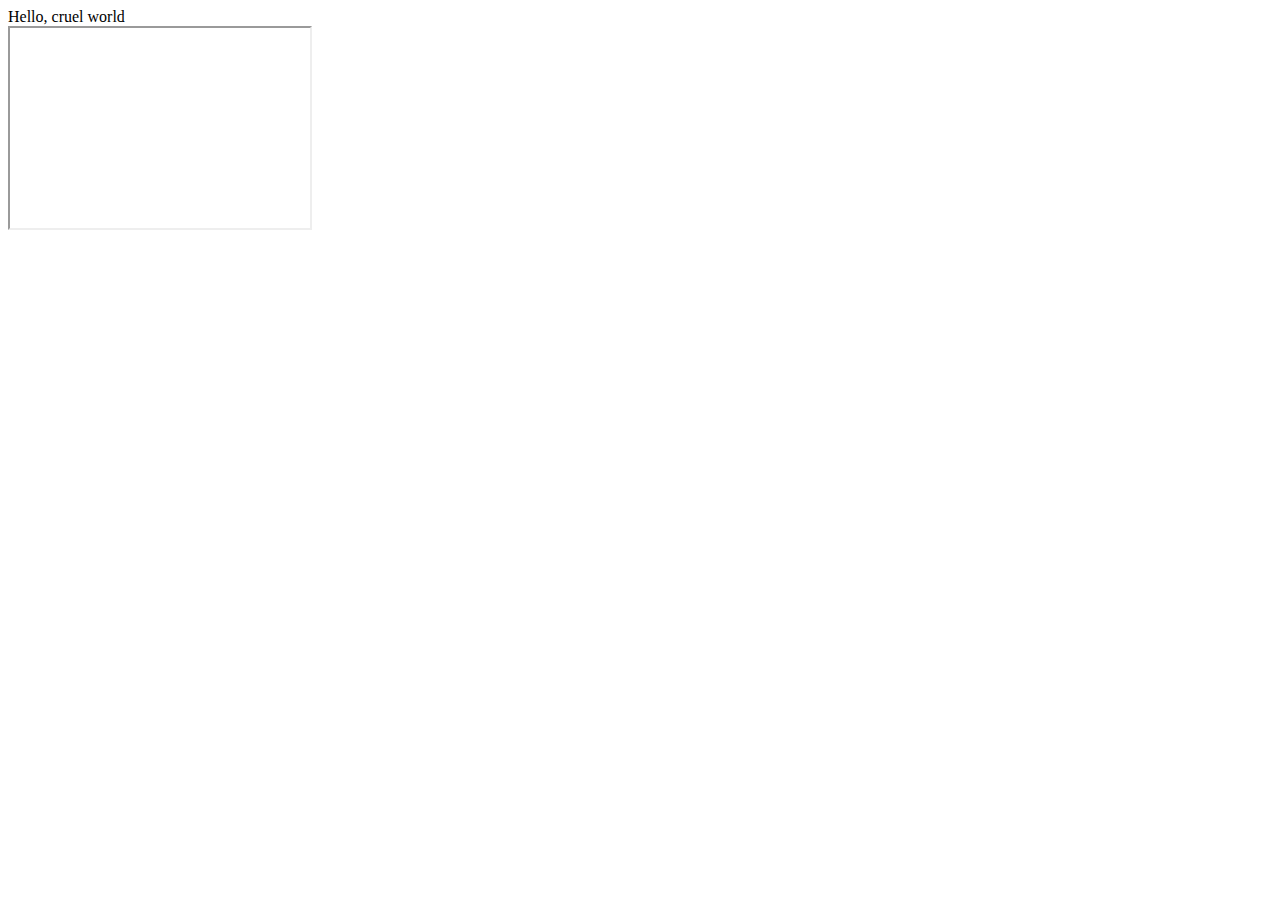
<file: experiment.html>
<html>
    <body>
        Hello, cruel world
        <br>
<iframe id="inlineFrameExample"
    title="Inline Frame Example"
    width="300"
    height="200"
    src="https://www.openstreetmap.org/export/embed.html?bbox=-0.004017949104309083%2C51.47612752641776%2C0.00030577182769775396%2C51.478569861898606&layer=mapnik">
</iframe>

</body>
</html>
</file>
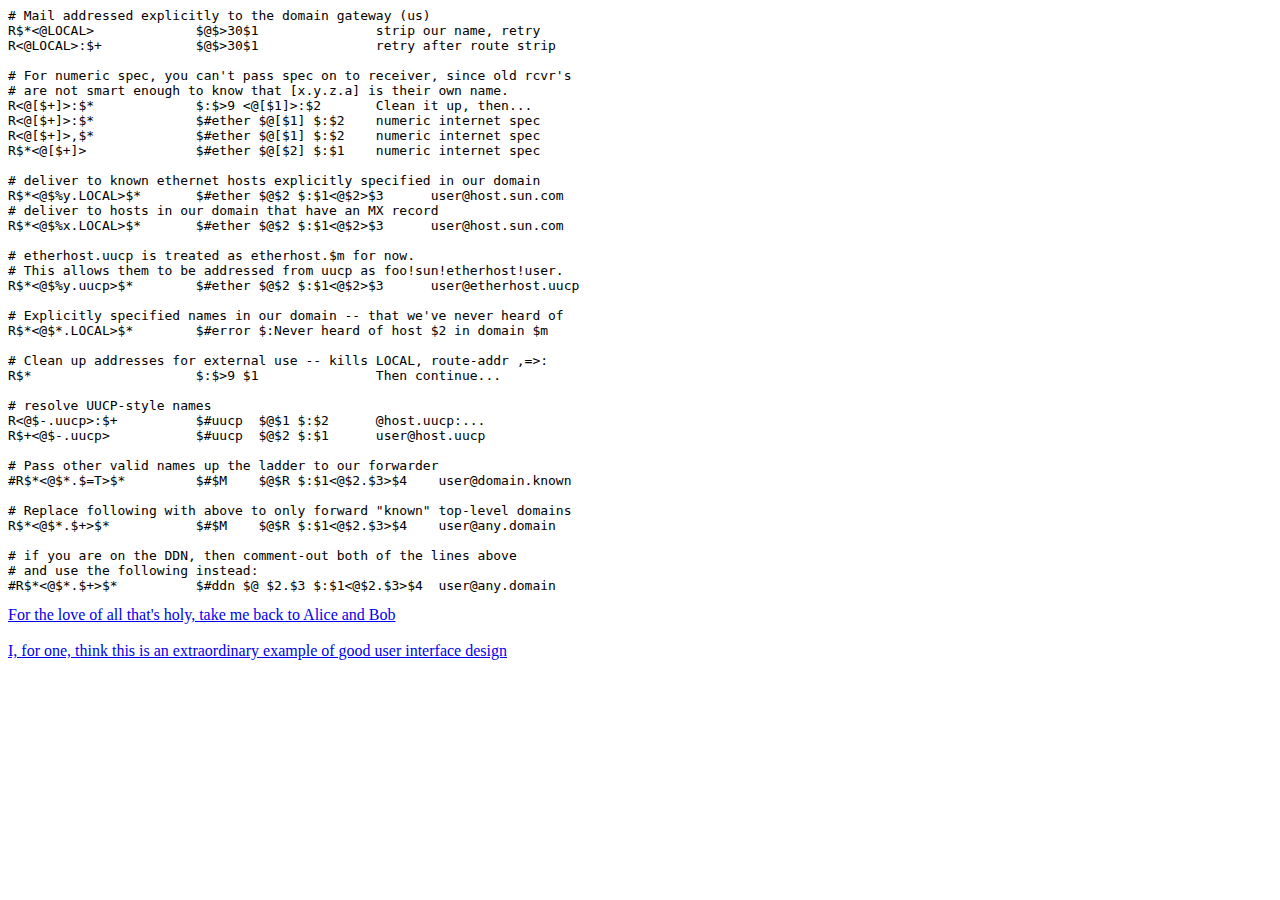
<file: sendmail.cf.html>
<html>
<body>
<pre>
# Mail addressed explicitly to the domain gateway (us)
R$*&lt;@LOCAL&gt;             $@$&gt;30$1               strip our name, retry
R&lt;@LOCAL&gt;:$+            $@$&gt;30$1               retry after route strip

# For numeric spec, you can't pass spec on to receiver, since old rcvr's
# are not smart enough to know that [x.y.z.a] is their own name.
R&lt;@[$+]&gt;:$*             $:$&gt;9 &lt;@[$1]&gt;:$2       Clean it up, then...
R&lt;@[$+]&gt;:$*             $#ether $@[$1] $:$2    numeric internet spec
R&lt;@[$+]&gt;,$*             $#ether $@[$1] $:$2    numeric internet spec
R$*&lt;@[$+]&gt;              $#ether $@[$2] $:$1    numeric internet spec

# deliver to known ethernet hosts explicitly specified in our domain
R$*&lt;@$%y.LOCAL&gt;$*       $#ether $@$2 $:$1&lt;@$2&gt;$3      user@host.sun.com
# deliver to hosts in our domain that have an MX record
R$*&lt;@$%x.LOCAL&gt;$*       $#ether $@$2 $:$1&lt;@$2&gt;$3      user@host.sun.com

# etherhost.uucp is treated as etherhost.$m for now.
# This allows them to be addressed from uucp as foo!sun!etherhost!user.
R$*&lt;@$%y.uucp&gt;$*        $#ether $@$2 $:$1&lt;@$2&gt;$3      user@etherhost.uucp

# Explicitly specified names in our domain -- that we've never heard of
R$*&lt;@$*.LOCAL&gt;$*        $#error $:Never heard of host $2 in domain $m

# Clean up addresses for external use -- kills LOCAL, route-addr ,=&gt;: 
R$*                     $:$&gt;9 $1               Then continue...

# resolve UUCP-style names
R&lt;@$-.uucp&gt;:$+          $#uucp  $@$1 $:$2      @host.uucp:...
R$+&lt;@$-.uucp&gt;           $#uucp  $@$2 $:$1      user@host.uucp

# Pass other valid names up the ladder to our forwarder
#R$*&lt;@$*.$=T&gt;$*         $#$M    $@$R $:$1&lt;@$2.$3&gt;$4    user@domain.known

# Replace following with above to only forward "known" top-level domains
R$*&lt;@$*.$+&gt;$*           $#$M    $@$R $:$1&lt;@$2.$3&gt;$4    user@any.domain

# if you are on the DDN, then comment-out both of the lines above
# and use the following instead:
#R$*&lt;@$*.$+&gt;$*          $#ddn $@ $2.$3 $:$1&lt;@$2.$3&gt;$4  user@any.domain
</pre>
<a href=index.html#charming>For the love of all that's holy, take me back to Alice and Bob</a>
<br />
<br />
<a href=index.html#charming>I, for one,  think this is an extraordinary example of good user interface design </a>

</body>
</html>
</file>
